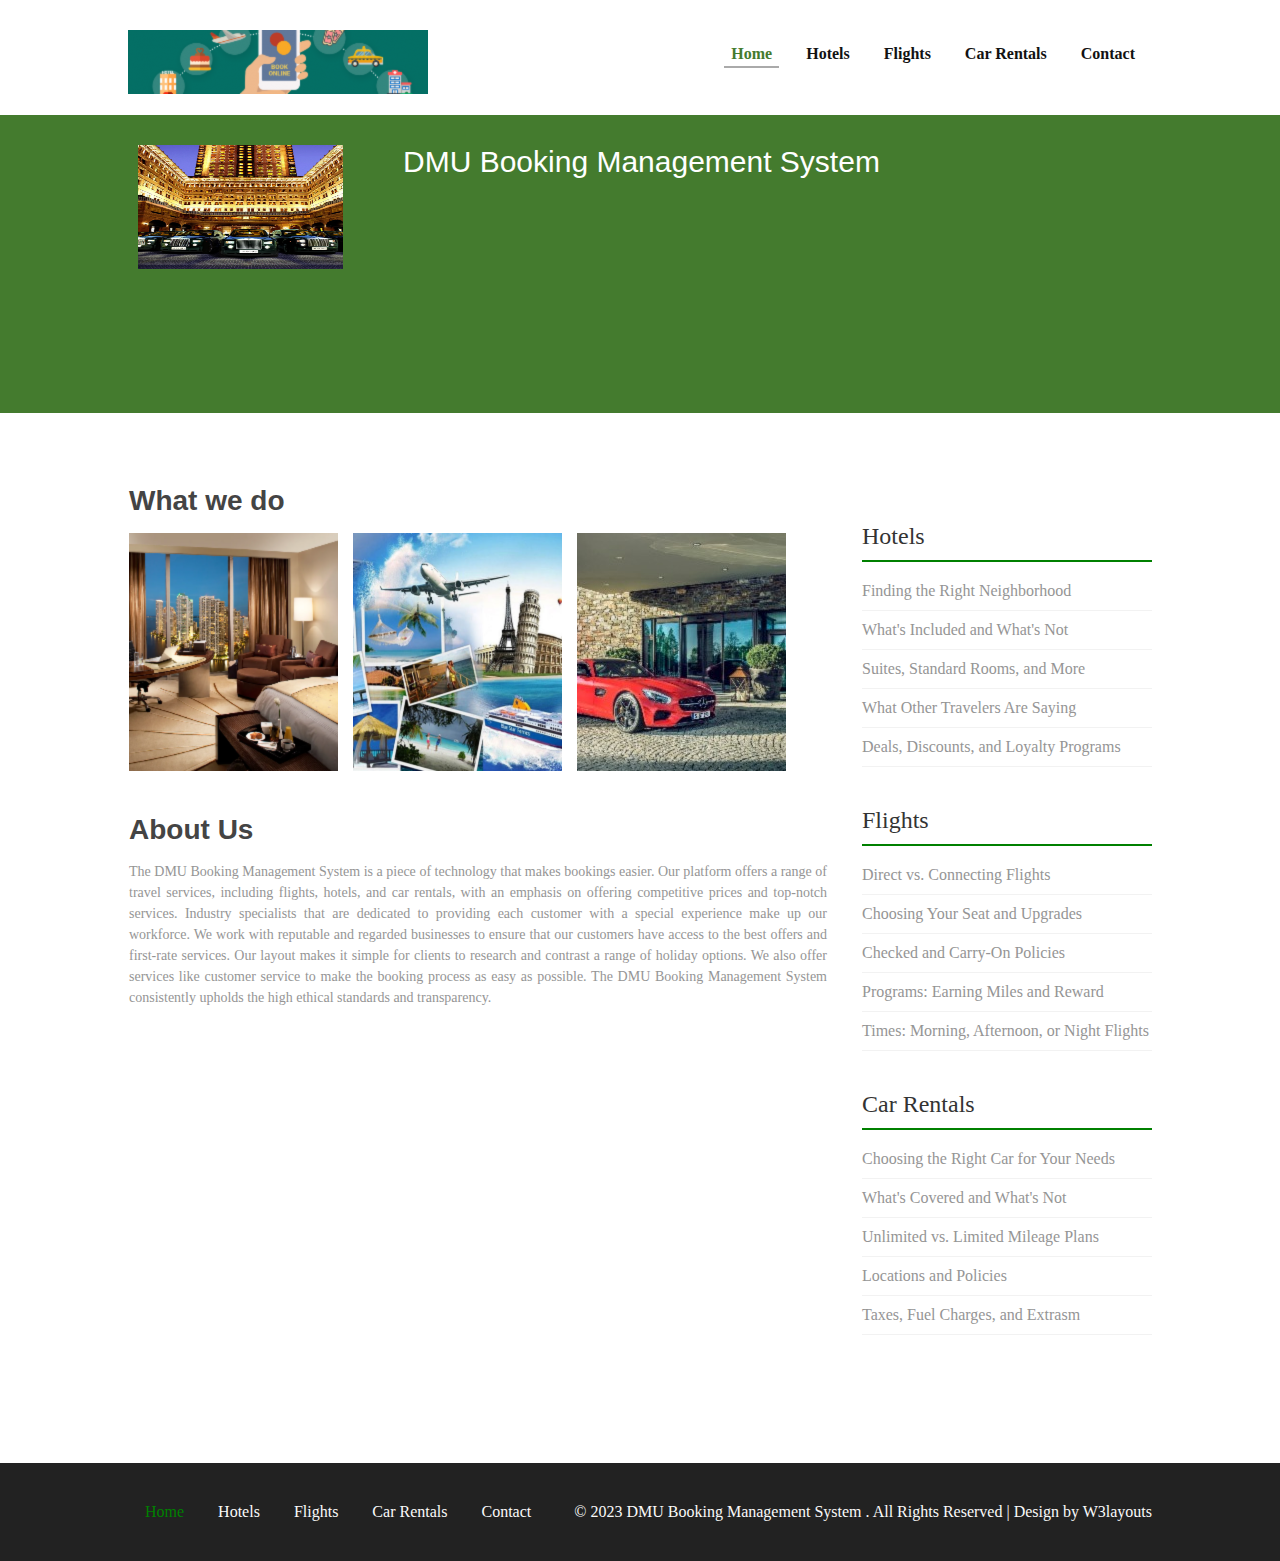
<file: DMUBMS/DMUBMSFrontOffice/index.html>
﻿<!--
Author: W3layouts
Author URL: http://w3layouts.com
License: Creative Commons Attribution 3.0 Unported
License URL: http://creativecommons.org/licenses/by/3.0/
-->
<!DOCTYPE HTML>
<html>
<head>
    <title>DMUBMS</title>
    <link rel="shortcut icon" href="DMUBMS50X50.jpg" type="image/x-icon">
    <meta http-equiv="Content-Type" content="text/html; charset=utf-8" />
    <link rel="stylesheet" href="css/style.css" type="text/css" media="all" />
</head>
<body>
    <div id="head">
        <div class="wrap">
            <div class="logo"><a href="index.html"><img src="images/logo.png" alt="" /></a></div>
            <div class="nav">
                <ul>
                    <li class="active"><a href="index.html">Home</a></li>
                    <li><a href="indexHotel.aspx">Hotels</a></li>
                    <li><a href="indexFlight.aspx">Flights</a></li>
                    <li><a href="IndexCar.aspx">Car Rentals</a></li>
                    <li><a href="contact.html">Contact</a></li>
                </ul>
            </div>
            <div class="clear"></div>
        </div>
    </div>
    <div id="header">
        <div class="wrap">
            <div class="sub-header">
                <img src="images/monitor.png" alt="" width="310" class="mac" />
                <div class="desp">
                    <h1>DMU Booking Management System</h1>
                </div>
                <div class="clear"></div>
            </div>
        </div>
    </div>
    <div id="main">
        <div class="wrap">
            <div class="content">
                <div id="article">
                    <h2>What we do</h2>
                    <div id="prev"><img src="images/corporate.png" alt="" /></div>
                    <div id="prev"><img src="images/corporate-2.png" alt="" /></div>
                    <div id="prev"><img src="images/corporate-3.png" alt="" /></div>
                    <div class="clear"></div>
                </div>
                <div id="article">
                    <h2>About Us</h2>
                    <p>
                        The DMU Booking Management System is a piece of technology that makes bookings easier. Our platform offers a range of travel services, including flights, hotels, and car rentals, with an emphasis on offering competitive prices and top-notch services. Industry specialists that are dedicated to providing each customer with a special experience make up our workforce. We work with reputable and regarded businesses to ensure that our customers have access to the best offers and first-rate services. Our layout makes it simple for clients to research and contrast a range of holiday options. We also offer services like customer service to make the booking process as easy as possible. The DMU Booking Management System consistently upholds the high ethical standards and transparency.</p>
                    <div class="clear"></div>
                </div>
            </div>
            <div class="sidebar">
                <div class="sub-sidebar">
                    <h2>Hotels</h2>
                    <ul class="sub-nav">
                        <li><a href="#">Finding the Right Neighborhood</a></li>
                        <li><a href="#">What's Included and What's Not</a></li>
                        <li><a href="#">Suites, Standard Rooms, and More</a></li>
                        <li><a href="#">What Other Travelers Are Saying</a></li>
                        <li><a href="#">Deals, Discounts, and Loyalty Programs</a></li>
                    </ul>
                </div>
                <div class="sub-sidebar">
                    <h2>Flights</h2>
                    <ul class="sub-nav">
                        <li><a href="#">Direct vs. Connecting Flights</a></li>
                        <li><a href="#">Choosing Your Seat and Upgrades</a></li>
                        <li><a href="#">Checked and Carry-On Policies</a></li>
                        <li><a href="#">Programs: Earning Miles and Reward</a></li>
                        <li><a href="#">Times: Morning, Afternoon, or Night Flights</a></li>
                    </ul>
                </div>
                <div class="sub-sidebar">
                    <h2>Car Rentals</h2>
                    <ul class="sub-nav">
                        <li><a href="#">Choosing the Right Car for Your Needs</a></li>
                        <li><a href="#">What's Covered and What's Not</a></li>
                        <li><a href="#">Unlimited vs. Limited Mileage Plans</a></li>
                        <li><a href="#">Locations and Policies</a></li>
                        <li><a href="#">Taxes, Fuel Charges, and Extrasm</a></li>
                    </ul>
                </div>

            </div>
        </div>
        <div class="clear"></div>
    </div>
    <div class="footer">
        <div class="wrap">
            <div id="fbr">
                <p>&copy; 2023 DMU Booking Management System . All Rights Reserved | Design by <a href="https://w3layouts.com/">W3layouts</a></p>
                <div class="ft-nav">
                    <ul>
                        <li class="active"><a href="index.html">Home</a></li>
                        <li><a href="indexHotel.aspx">Hotels</a></li>
                        <li><a href="indexFlight.aspx">Flights</a></li>
                        <li><a href="XXX.html">Car Rentals</a></li>
                        <li><a href="contact.html">Contact</a></li>
                    </ul>
                </div>
                <div class="clear"></div>
            </div>
        </div>
    </div>
</body>
</html>
</file>
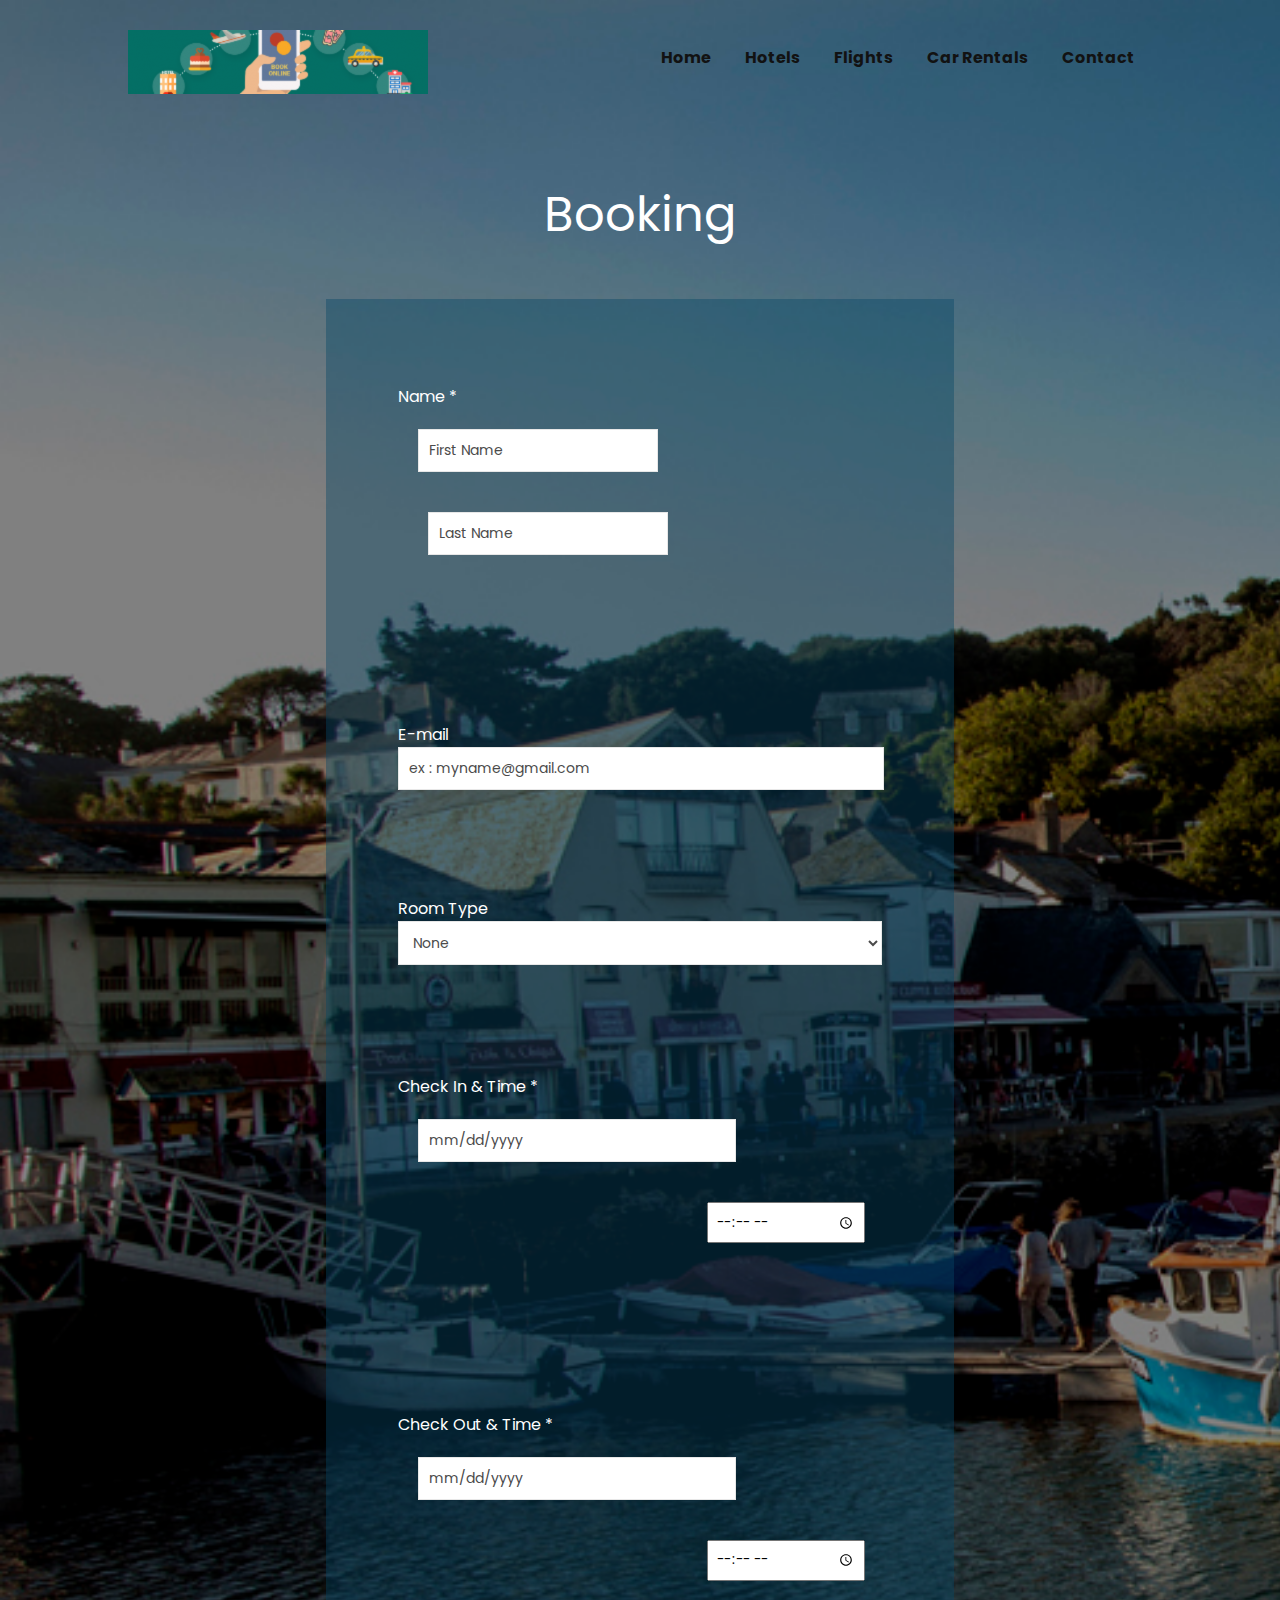
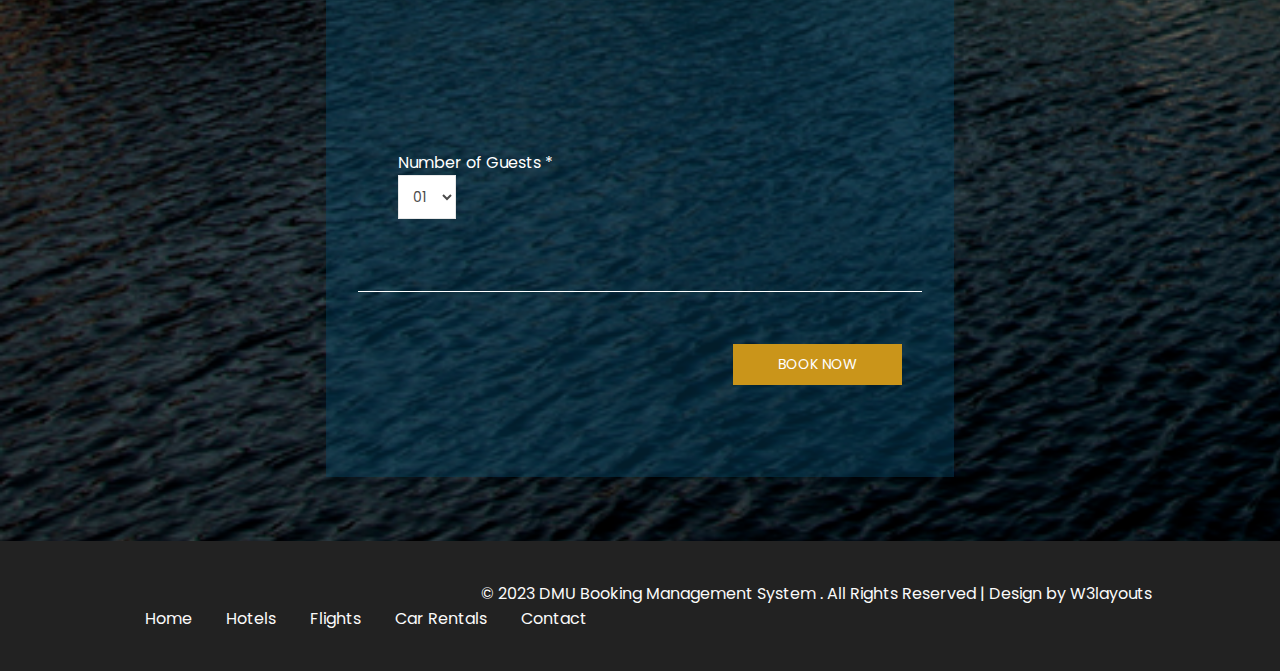
<file: DMUBMS/DMUBMSFrontOffice/BookingHotel.html>
﻿<!--
Author: W3layouts
Author URL: http://w3layouts.com
License: Creative Commons Attribution 3.0 Unported
License URL: http://creativecommons.org/licenses/by/3.0/
-->
<!DOCTYPE HTML>
<html>
<head>
    <title>DMUBMS</title>
    <meta http-equiv="Content-Type" content="text/html; charset=utf-8" />
    <link rel="stylesheet" href="css/style.css" type="text/css" media="all" />
    <!-- for-mobile-apps -->
    <meta name="viewport" content="width=device-width, initial-scale=1">
    <meta http-equiv="Content-Type" content="text/html; charset=utf-8" />
    <meta name="keywords" content="Classy Hotel Booking Widget Responsive web template, Bootstrap Web Templates, Flat Web Templates, Android Compatible web template,
Smartphone Compatible web template, free webdesigns for Nokia, Samsung, LG, SonyEricsson, Motorola web design" />
    <script type="application/x-javascript">
        addEventListener("load", function() { setTimeout(hideURLbar, 0); }, false);
               function hideURLbar(){ window.scrollTo(0,1); } </script>
    <!-- //for-mobile-apps -->
    <!-- js -->
    <script src="js/jquery-2.1.3.min.js" type="text/javascript"></script>
    <!-- //js -->
    <link href="css/style1.css" rel="stylesheet" type="text/css" media="all" />
    <link href='//fonts.googleapis.com/css?family=Poppins:400,300,500,600,700' rel='stylesheet' type='text/css'>
</head>
<body>
    <div id="head">
        <div class="wrap">
            <div class="logo"><a href="index.html"><img src="images/logo.png" alt="" /></a></div>
            <div class="nav">
                <ul>
                    <li><a href="index.html">Home</a></li>
                    <li><a href="XXX.html">Hotels</a></li>
                    <li><a href="XXX.html">Flights</a></li>
                    <li><a href="XXX.html">Car Rentals</a></li>
                    <li><a href="contact.html">Contact</a></li>
                </ul>
            </div>
            <div class="clear"></div>
        </div>
    </div>

    <div class="main">
        <h1 class="w3layouts_head">Booking</h1>
        <div class="w3layouts_main_grid">
            <form action="#" method="post" class="w3_form_post">
                <div class="w3_agileits_main_grid w3l_main_grid">
                    <div class="agileits_grid">
                        <h5>Name * </h5>
                        <div class="nam">
                            <input type="text" name="First name" placeholder="First Name" required="">
                        </div>
                        <div class="nam1">
                            <input type="text" name="Last name" placeholder="Last Name" required="">
                        </div>
                        <div class="clear"></div>
                    </div>
                </div>
                <div class="w3_agileits_main_grid w3l_main_grid">
                    <div class="agileits_grid">
                        <h5>E-mail </h5>
                        <input type="email" name="Email" placeholder="ex : myname@gmail.com" required="">
                    </div>
                </div>
                <div class="agileits_main_grid w3_agileits_main_grid">
                    <div class="wthree_grid">
                        <h5>Room Type</h5>
                        <select id="category" name="category" required="">
                            <option value="none">None</option>
                            <option value="category1">Single Room</option>
                            <option value="category2">Double Room</option>
                            <option value="category3">Suit Room</option>

                        </select>
                    </div>
                </div>
                <div class="agileits_w3layouts_main_grid w3ls_main_grid">
                    <div class="agileinfo_grid">
                        <h5>Check In & Time *</h5>

                        <div class="agileits_w3layouts_main_gridl">
                            <input class="date" id="datepicker" name="Text" type="text" value="mm/dd/yyyy" onfocus="this.value = '';" onblur="if (this.value == '') {this.value = '08/13/2016';}" required="">
                        </div>
                        <div class="agileits_w3layouts_main_gridr">
                            <input type="time" name="Time" placeholder=" " required="">
                        </div>
                        <div class="clear"> </div>
                    </div>
                </div>
                <div class="agileits_w3layouts_main_grid w3ls_main_grid">
                    <div class="agileinfo_grid">
                        <h5>Check Out & Time *</h5>

                        <div class="agileits_w3layouts_main_gridl">
                            <input class="date" id="datepicker1" name="Text" type="text" value="mm/dd/yyyy" onfocus="this.value = '';" onblur="if (this.value == '') {this.value = '08/13/2016';}" required="">
                        </div>
                        <div class="agileits_w3layouts_main_gridr">
                            <input type="time" name="Time" placeholder=" " required="">
                        </div>
                        <div class="clear"> </div>
                    </div>
                </div>
                <div class="agileinfo_main_grid">
                    <div class="agileits_w3layouts_grid">
                        <h5>Number of Guests *</h5>
                        <select id="category1" name="category1" required="">
                            <option value="category1">01</option>
                            <option value="category2">02</option>
                            <option value="category3">03</option>
                            <option value="category4">04</option>
                            <option value="category2">05</option>
                            <option value="category3">06</option>
                        </select>
                    </div>
                </div>



                <div class="w3_main_grid">

                    <div class="w3_main_grid_right">
                        <input type="submit" value="Book Now">
                    </div>
                    <div class="clear"> </div>
                </div>
            </form>
        </div>
        <!-- Calendar -->
        <link rel="stylesheet" href="css/jquery-ui.css" />
        <script src="js/jquery-ui.js"></script>
        <script>
            $(function () {
                $("#datepicker,#datepicker1").datepicker();
            });
        </script>
        <!-- //Calendar -->
    </div>
    <div class="footer">
        <div class="wrap">
            <div id="fbr">
                <p>&copy; 2023 DMU Booking Management System . All Rights Reserved | Design by <a href="https://w3layouts.com/">W3layouts</a></p>
                <div class="ft-nav">
                    <ul>
                        <li><a href="index.html">Home</a></li>
                        <li><a href="XXX.html">Hotels</a></li>
                        <li><a href="XXX.html">Flights</a></li>
                        <li><a href="XXX.html">Car Rentals</a></li>
                        <li><a href="contact.html">Contact</a></li>
                    </ul>
                </div>
                <div class="clear"></div>
            </div>
        </div>
    </div>
</body>
</html>
</file>
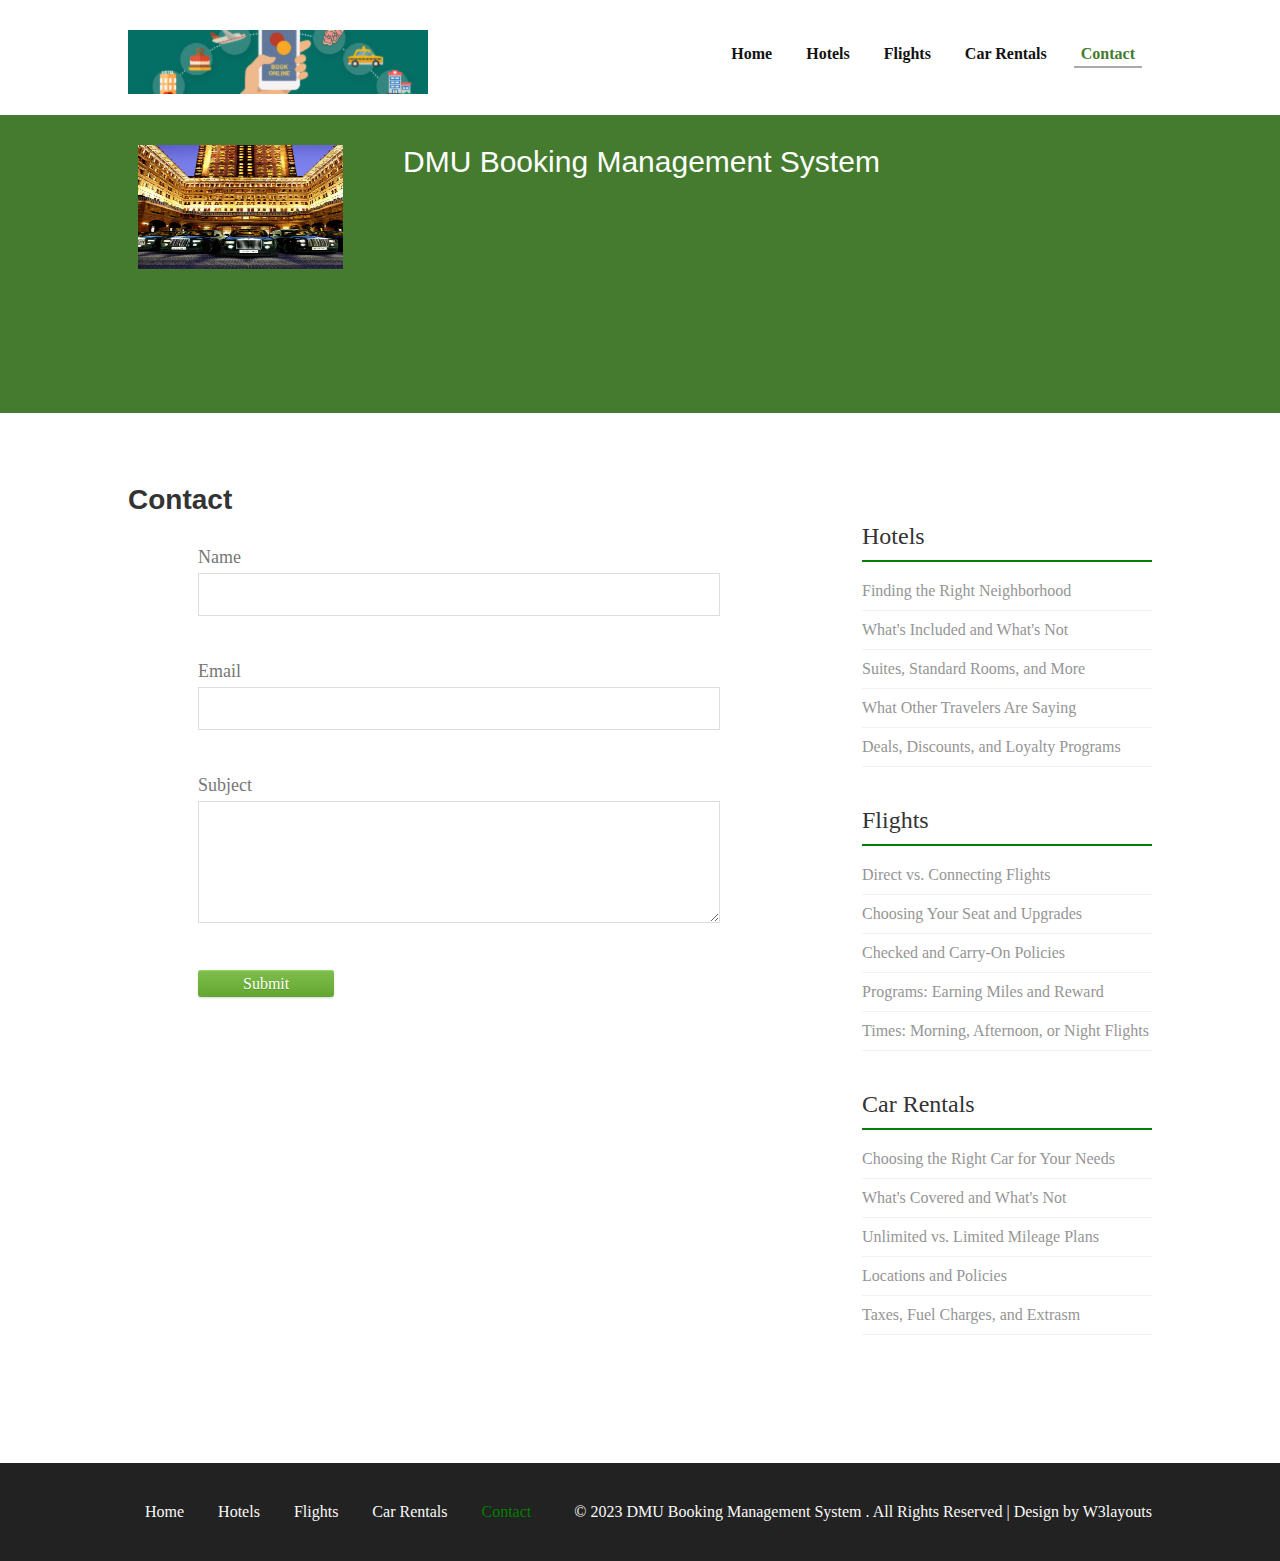
<file: DMUBMS/DMUBMSFrontOffice/contact.html>
﻿<!--
Author: W3layouts
Author URL: http://w3layouts.com
License: Creative Commons Attribution 3.0 Unported
License URL: http://creativecommons.org/licenses/by/3.0/
-->
<!DOCTYPE HTML>
<html>
<head>
    <title>DMUBMS</title>
    <link rel="shortcut icon" href="DMUBMS50X50.jpg" type="image/x-icon">
    <meta http-equiv="Content-Type" content="text/html; charset=utf-8" />
    <link rel="stylesheet" href="css/style.css" type="text/css" media="all" />
</head>
<body>
    <div id="head">
        <div class="wrap">
            <div class="logo"><a href="index.html"><img src="images/logo.png" alt="" /></a></div>
            <div class="nav">
                <ul>
                    <li><a href="index.html">Home</a></li>
                    <li><a href="indexHotel.aspx">Hotels</a></li>
                    <li><a href="indexFlight.aspx">Flights</a></li>
                    <li><a href="IndexCar.aspx">Car Rentals</a></li>
                    <li class="active"><a href="contact.html">Contact</a></li>
                </ul>
            </div>
            <div class="clear"></div>
        </div>
    </div>
    <div id="header">
        <div class="wrap">
            <div class="sub-header">
                <img src="images/monitor.png" alt="" width="310" class="mac" />
                <div class="desp">
                    <h1>DMU Booking Management System</h1>
                </div>
                <div class="clear"></div>
            </div>
        </div>
    </div>

    <div id="main">
        <div class="wrap">
            <div class="contact">
                <h3>Contact</h3>
                <form>
                    <div>
                        <span><label>Name</label></span>
                        <span><input type="text" value="" /></span>
                    </div>
                    <div>
                        <span><label>Email</label></span>
                        <span><input type="text" value="" /></span>
                    </div>
                    <div>
                        <span><label>Subject</label></span>
                        <span><textarea></textarea></span>
                    </div>
                    <div>
                        <span><a href="#" class="gradiant small green">Submit</a></span>

                    </div>
                </form>
            </div>
            <div class="sidebar">
                <div class="sub-sidebar">
                    <h2>Hotels</h2>
                    <ul class="sub-nav">
                        <li><a href="#">Finding the Right Neighborhood</a></li>
                        <li><a href="#">What's Included and What's Not</a></li>
                        <li><a href="#">Suites, Standard Rooms, and More</a></li>
                        <li><a href="#">What Other Travelers Are Saying</a></li>
                        <li><a href="#">Deals, Discounts, and Loyalty Programs</a></li>
                    </ul>
                </div>
                <div class="sub-sidebar">
                    <h2>Flights</h2>
                    <ul class="sub-nav">
                        <li><a href="#">Direct vs. Connecting Flights</a></li>
                        <li><a href="#">Choosing Your Seat and Upgrades</a></li>
                        <li><a href="#">Checked and Carry-On Policies</a></li>
                        <li><a href="#">Programs: Earning Miles and Reward</a></li>
                        <li><a href="#">Times: Morning, Afternoon, or Night Flights</a></li>
                    </ul>
                </div>
                <div class="sub-sidebar">
                    <h2>Car Rentals</h2>
                    <ul class="sub-nav">
                        <li><a href="#">Choosing the Right Car for Your Needs</a></li>
                        <li><a href="#">What's Covered and What's Not</a></li>
                        <li><a href="#">Unlimited vs. Limited Mileage Plans</a></li>
                        <li><a href="#">Locations and Policies</a></li>
                        <li><a href="#">Taxes, Fuel Charges, and Extrasm</a></li>
                    </ul>
                </div>

            </div>
        </div>
        <div class="clear"></div>
    </div>
    <div class="footer">
        <div class="wrap">
            <div id="fbr">
                <p>&copy; 2023 DMU Booking Management System . All Rights Reserved | Design by <a href="https://w3layouts.com/">W3layouts</a></p>
                <div class="ft-nav">
                    <ul>
                        <li><a href="index.html">Home</a></li>
                        <li><a href="indexHotel.aspx">Hotels</a></li>
                        <li><a href="indexFlight.aspx">Flights</a></li>
                        <li><a href="IndexCar.aspx">Car Rentals</a></li>
                        <li class="active"><a href="contact.html">Contact</a></li>
                    </ul>
                </div>
                <div class="clear"></div>
            </div>
        </div>
    </div>
</body>
</html>
</file>
<file: DMUBMS/DMUBMSFrontOffice/css/style.css>
﻿/*
Author: W3layouts
Author URL: http://w3layouts.com
License: Creative Commons Attribution 3.0 Unported
License URL: http://creativecommons.org/licenses/by/3.0/
*/
/* reset */
html, body, div, span, applet, object, iframe, h1, h2, h3, h4, h5, h6, p, blockquote, pre, a, abbr, acronym, address, big, cite, code, del, dfn, em, img, ins, kbd, q, s, samp, small, strike, strong, sub, sup, tt, var, b, u, i, dl, dt, dd, ol, nav ul, nav li, fieldset, form, label, legend, table, caption, tbody, tfoot, thead, tr, th, td, article, aside, canvas, details, embed, figure, figcaption, footer, header, hgroup, menu, nav, output, ruby, section, summary, time, mark, audio, video {
    margin: 0;
    padding: 0;
    border: 0;
    font-size: 100%;
    font: inherit;
    vertical-align: baseline;
}

article, aside, details, figcaption, figure, footer, header, hgroup, menu, nav, section {
    display: block;
}

ol, ul {
    list-style: none;
    margin: 0;
    padding: 0;
}

blockquote, q {
    quotes: none;
}

    blockquote:before, blockquote:after, q:before, q:after {
        content: '';
        content: none;
    }

table {
    border-collapse: collapse;
    border-spacing: 0;
}
/* start editing from here */
a {
    text-decoration: none;
}

.txt-rt {
    text-align: right;
}
/* text align right */
.txt-lt {
    text-align: left;
}
/* text align left */
.txt-center {
    text-align: center;
}
/* text align center */
.float-rt {
    float: right;
}
/* float right */
.float-lt {
    float: left;
}
/* float left */
.clear {
    clear: both;
}
/* clear float */

:
.pos-relative {
    position: relative;
}
/* Position Relative */
.pos-absolute {
    position: absolute;
}
/* Position Absolute */
.vertical-base {
    vertical-align: baseline;
}
/* vertical align baseline */
.vertical-top {
    vertical-align: top;
}
/* vertical align top */
.underline {
    padding-bottom: 5px;
    border-bottom: 1px solid #eee;
    margin: 0 0 20px 0;
}
/* Add 5px bottom padding and a underline */
nav.vertical ul li {
    display: block;
}
/* vertical menu */
nav.horizontal ul li {
    display: inline-block;
}
/* horizontal menu */
img {
    max-width: 100%;
    display: block;
}
/*end reset*/
body {
    color: #959595;
    font-family: trebuchet ms;
    text-align: justify;
}

.wrap {
    margin: 0 auto;
    width: 1024px;
}

#header {
    background: #447B2E;
    height: 298px;
}

#head {
    margin: 0 auto;
    width: 1024px;
}

.logo {
    width: 400px;
    height: 85px;
    float: left;
    margin: 30px 0 0 0;
}

    .logo h1 a {
        color: #121212;
        font: bold 32px/1.2em Arial, Helvetica, sans-serif;
    }

    .logo h2 {
        margin: 0;
        padding-left: 120px;
        color: #121212;
        font: .8em Arial, Helvetica, sans-serif;
    }

.nav {
    float: right;
    margin: 45px 0 0 0;
}

    .nav li {
        display: inline;
        float: left;
        padding: 0 10px;
    }

        .nav li a {
            padding: 4px 7px;
            color: #121212;
            font-weight: bold;
        }

            .nav li a:hover, .nav ul li.active a {
                color: #447B2E;
                ;
                border-bottom: 2px solid #aaa;
            }

.sub-header {
    margin: 0 auto;
    width: 1024px;
    padding: 30px 10px 0;
}

.mac {
    float: left;
    height: 124px;
    width: 205px;
}

.desp {
    float: left;
    width: 650px;
    text-align: left;
    padding: 0 0 0 60px;
    color: white;
}

    .desp h1 {
        font: normal 30px Arial, Helvetica, sans-serif;
    }

    .desp p {
        font: normal 14px Arial, Helvetica, sans-serif;
        line-height: 1.8em;
        padding: 10px 0 0 0;
    }

#main {
    padding: 70px 0 100px 0;
}

form {
    margin: 10px 0 0 50px;
}

    form div {
        padding: 20px;
    }

    form span {
        display: block;
    }

    form span {
        font-size: 18px;
        padding-bottom: 5px;
        color: #777;
    }

    form textarea,
    form input[type=submit],
    form input[type=text] {
        border: 1px solid #ddd;
        padding: 10px;
        width: 500px;
        outline: none;
        color: #777;
        font-size: 18px;
    }

    form input[type=submit] {
        background: #999;
        font-size: 16px;
        padding: 8px;
        width: 520px;
        color: #eee;
        border: none;
    }

        form input[type=submit]:hover {
            color: #fff;
            cursor: pointer;
            background: #888;
        }

    form textarea {
        height: 100px;
        font-size: 16px;
    }

.contact {
    width: 700px;
    float: left;
}

    .contact h3 {
        color: #333;
        font: bold 28px/1.2em Arial, Helvetic;
    }

.content {
    float: left;
    width: 700px;
    font-size: 20px;
    font-weight: normal;
    line-height: normal;
}

#article {
    border: 1px solid white;
    margin-bottom: 35px;
}

    #article h2 {
        color: #444;
        padding-bottom: 15px;
        font: bold 28px/1.2em Arial, Helvetic;
    }

    #article p {
        font-size: 14px;
        line-height: 1.5em;
    }

#prev {
    float: left;
    padding: 0 15px 5px 0;
}

    #prev img {
        width: 209px;
        height: 238px;
    }

.abt {
    margin-top: 15px;
}

    .abt p {
        margin: 12px 0;
    }

#data {
    float: left;
}

.sidebar {
    float: right;
    padding: 0 0 8px 0;
    margin: 0 0 20px 0;
    width: 290px;
}

.sub-sidebar {
    margin-top: 40px;
}

.sidebar h2 {
    font-size: 24px;
    font-weight: normal;
    color: #333;
    padding-bottom: 10px;
    border-bottom: 2px solid green;
}

.sub-nav {
    padding-top: 10px;
}

    .sub-nav li {
        padding: 10px 0;
        border-bottom: 1px solid #f2f2f2;
    }

        .sub-nav li a {
            color: #959595;
        }

            .sub-nav li a:hover {
                color: black;
            }

.footer {
    background: #222;
    padding: 40px;
}

#fbr {
    color: #FAFAFA;
}

    #fbr p {
        float: right;
    }

        #fbr p a {
            color: #FAFAFA
        }

            #fbr p a:hover {
                border-bottom: 1px solid green;
            }

.ft-nav {
    float: left;
}

    .ft-nav li {
        display: inline;
        float: left;
        padding: 0 10px;
    }

        .ft-nav li a {
            padding: 4px 7px;
            color: #FAFAFA;
        }

            .ft-nav li a:hover,
            .ft-nav ul li.active a {
                color: green;
            }
/*  Green */
.gradiant.green {
    background: #7fbf4d;
    background: -webkit-gradient(linear, left top, left bottom, from(#7fbf4d), to(#63a62f));
    background: -moz-linear-gradient(top, #7fbf4d, #63a62f);
    border-color: #63a62f;
    color: #fff;
    text-shadow: 0 1px 0 #53961e;
    -webkit-box-shadow: 0 1px 2px #d6d6d6, inset 0 1px 0 #96d865;
    -moz-box-shadow: 0 1px 2px #d6d6d6, inset 0 1px 0 #96d865;
    box-shadow: 0 1px 2px #d6d6d6, inset 0 1px 0 #96d865;
}

    .gradiant.green:hover,
    .gradiant.green:focus {
        background: #76b347;
        background: -webkit-gradient(linear, left top, left bottom, from(#86c755), to(#5ea12a));
        background: -moz-linear-gradient(top, #86c755, #5ea12a);
        border-color: #53961e;
        -webkit-box-shadow: 0 0 1px #d6d6d6, inset 0 1px 0 #96d865;
        -moz-box-shadow: 0 0 1px #d6d6d6, inset 0 1px 0 #96d865;
        box-shadow: 0 0 1px #d6d6d6, inset 0 1px 0 #96d865;
    }

    .gradiant.green:active {
        background: #7fbf4d;
        border-color: #53961e;
        -webkit-box-shadow: 0 1px 0 #fff, inset 0 0 5px #53961e;
        -moz-box-shadow: 0 1px 0 #fff, inset 0 0 5px #53961e;
        box-shadow: 0 1px 0 #fff, inset 0 0 5px #53961e;
    }

.gradiant.small {
    padding: 5px 45px;
    font-size: 16px;
    font-weight: normal;
    -webkit-border-radius: 3px;
    -moz-border-radius: 3px;
    border-radius: 3px;
}

/*-- Responsive Design --*/
@media (max-width:1080px) {
    .wrap {
        width: 90%;
    }

    #head {
        width: 100%;
    }

    .mac {
        float: left;
        height: auto;
        width: 26%;
    }

    .desp {
        width: 67%;
    }

    .content {
        width: 65%;
    }

    .sidebar {
        width: 30%;
    }

    .sub-header {
        width: auto;
    }

    .footer {
        padding: 30px 0 70px;
    }

    #fbr {
        position: relative;
    }

        #fbr p {
            float: none;
            position: absolute;
            width: 100%;
            text-align: center;
            bottom: -30px;
        }

    .ft-nav {
        float: none;
        text-align: center;
        padding-bottom: 7px;
    }

        .ft-nav li {
            float: none;
        }

    #main {
        padding: 40px 0;
    }

    .contact {
        width: 65%;
    }

    form {
        margin: 10px 0 0 0px;
    }

        form div {
            padding: 20px 0 0;
        }

        form textarea, form input[type=submit], form input[type=text] {
            width: 96.5%;
        }
}

@media (max-width: 991px) {
    .desp {
        width: 65%;
    }
}

@media (max-width: 900px) {
    .logo {
        width: 270px;
        height: 80px;
    }

    .mac {
        margin: 15px auto 0;
    }

    #article {
        margin-bottom: 20px;
    }

    .sub-sidebar {
        margin-top: 0px;
        margin-bottom: 25px;
    }
}

@media (max-width: 800px) {
    .logo {
        width: 240px;
        height: 75px;
    }

    .desp {
        width: 74%;
        box-sizing: border-box;
        padding: 0 0 0 20px;
    }

    .mac {
        margin: 30px auto 0;
    }
}

@media (max-width:768px) {
    .nav li {
        padding: 0 5px;
    }

    .logo {
        width: 230px;
        height: 70px;
        margin: 25px 0 0 0;
    }

    .nav {
        margin: 38px 0 0 0;
    }

    #header {
        height: auto;
    }

    .sub-header {
        padding: 30px 0;
    }

    .mac {
        margin: 35px auto 0;
    }

    #article h2 {
        font-size: 25px;
        font-weight: normal;
    }

    .sidebar h2 {
        font-size: 22px;
    }

    @media (max-width:736px) {
        .contact h3 {
            font-size: 25px;
            font-weight: normal;
        }

        form textarea, form input[type=submit], form input[type=text] {
            font-size: 15px;
        }

        .sub-sidebar:nth-child(3) {
            margin-bottom: 0;
        }

        #main {
            padding: 25px 0;
        }
    }

    @media (max-width: 667px) {
        .nav li {
            padding: 0 0px;
        }

        .logo {
            width: 210px;
            height: 65px;
        }

        .desp h1 {
            font-size: 25px;
        }

        form textarea, form input[type=submit], form input[type=text] {
            font-size: 14px;
        }

        form div {
            padding: 10px 0 0;
        }
    }

    @media (max-width: 640px) {
        .logo {
            width: 200px;
        }
    }

    @media (max-width: 600px) {
        .logo {
            width: 170px;
        }

        .mac {
            margin: 0px auto;
            float: none;
            width: 40%;
        }

        .desp {
            width: 100%;
            padding: 25px 10px 0px;
            text-align: center;
        }

        .content {
            width: 100%;
            float: none;
        }

        .sidebar {
            width: 100%;
            float: none;
            text-align: center;
        }

        .contact {
            width: 100%;
            float: none;
            padding-bottom: 30px;
        }

        form textarea, form input[type=submit], form input[type=text] {
            width: 96%;
        }
    }

    @media (max-width:568px) {
        .nav li a {
            font-size: 14px;
            font-weight: normal;
        }

        .mac {
            width: 60%;
        }

        #article h2 {
            font-size: 22px;
        }

        .contact h3 {
            font-size: 22px;
        }

        .desp h1 {
            font-size: 23px;
        }

        form textarea, form input[type=submit], form input[type=text] {
            width: 95.5%;
        }
    }

    @media (max-width:480px) {
        .logo {
            width: 170px;
            float: none;
            margin: 20px auto 0;
            height: auto;
        }

        .nav li {
            float: none;
        }

        .nav {
            margin: 15px 0 20px;
            text-align: center;
            float: none;
        }

        .ft-nav li {
            padding: 0 5px;
        }

            .ft-nav li a {
                font-size: 14px;
            }

        .footer {
            padding: 30px 0 80px;
        }

        #fbr p {
            bottom: -55px;
            font-size: 14px;
            line-height: 25px;
        }

        .sub-nav li {
            padding: 7px 0;
        }

            .sub-nav li a {
                font-size: 14px;
            }

        form textarea, form input[type=submit], form input[type=text] {
            width: 94.5%;
        }

        form span {
            font-size: 14px;
        }
    }

    @media (max-width: 414px) {
        .desp h1 {
            font-size: 22px;
        }

        .ft-nav li {
            padding: 0 3px;
        }

        .sidebar {
            padding: 0;
            margin: 0 0 10px 0;
        }

        #article {
            margin-bottom: 10px;
        }
    }

    @media (max-width: 384px) {
        .mac {
            width: 70%;
        }

        #prev {
            float: none;
            padding: 0 0px 10px;
        }

            #prev img {
                width: 100%;
                height: auto;
            }

        .contact h3 {
            font-size: 21px;
        }

        form {
            margin: 0px 0 0 0px;
        }

        .ft-nav li {
            padding: 0 0px;
        }
    }

    @media (max-width: 375px) {
        .desp h1 {
            font-size: 21px;
        }

        #article h2, .sidebar h2 {
            font-size: 20px;
        }
    }

    @media (max-width:320px) {
        .nav li a {
            padding: 4px 4px;
            font-size: 13px;
        }

        .mac {
            width: 95%;
        }

        .sub-header {
            padding: 20px 0;
        }

        .desp p {
            font-size: 13px;
        }

        #article h2, .sidebar h2 {
            font-size: 19px;
            text-align: center;
        }

        #article p {
            font-size: 13px;
        }

        .sub-nav li a {
            font-size: 13px;
        }

        .sub-nav li {
            padding: 5px 0;
        }

        .ft-nav li a {
            font-size: 13px;
            padding: 4px;
        }

        #fbr p {
            font-size: 13px;
        }

        #main {
            padding: 20px 0;
        }

        .contact h3 {
            font-size: 19px;
        }

        form textarea, form input[type=submit], form input[type=text] {
            font-size: 13px;
            width: 92%;
        }

        .gradiant.small {
            font-size: 14px;
        }
    }
</file>
<file: DMUBMS/DMUBMSFrontOffice/css/style1.css>
﻿/*--
Author: W3layouts
Author URL: http://w3layouts.com
License: Creative Commons Attribution 3.0 Unported
License URL: http://creativecommons.org/licenses/by/3.0/
--*/
/* reset */
html, body, div, span, applet, object, iframe, h1, h2, h3, h4, h5, h6, p, blockquote, pre, a, abbr, acronym, address, big, cite, code, del, dfn, em, img, ins, kbd, q, s, samp, small, strike, strong, sub, sup, tt, var, b, u, i, dl, dt, dd, ol, nav ul, nav li, fieldset, form, label, legend, table, caption, tbody, tfoot, thead, tr, th, td, article, aside, canvas, details, embed, figure, figcaption, footer, header, hgroup, menu, nav, output, ruby, section, summary, time, mark, audio, video {
    margin: 0;
    padding: 0;
    border: 0;
    font-size: 100%;
    font: inherit;
    vertical-align: baseline;
}

article, aside, details, figcaption, figure, footer, header, hgroup, menu, nav, section {
    display: block;
}

ol, ul {
    list-style: none;
    margin: 0px;
    padding: 0px;
}

blockquote, q {
    quotes: none;
}

    blockquote:before, blockquote:after, q:before, q:after {
        content: '';
        content: none;
    }

table {
    border-collapse: collapse;
    border-spacing: 0;
}
/* start editing from here */
a {
    text-decoration: none;
}

.txt-rt {
    text-align: right;
}
/* text align right */
.txt-lt {
    text-align: left;
}
/* text align left */
.txt-center {
    text-align: center;
}
/* text align center */
.float-rt {
    float: right;
}
/* float right */
.float-lt {
    float: left;
}
/* float left */
.clear {
    clear: both;
}
/* clear float */
.pos-relative {
    position: relative;
}
/* Position Relative */
.pos-absolute {
    position: absolute;
}
/* Position Absolute */
.vertical-base {
    vertical-align: baseline;
}
/* vertical align baseline */
.vertical-top {
    vertical-align: top;
}
/* vertical align top */
nav.vertical ul li {
    display: block;
}
/* vertical menu */
nav.horizontal ul li {
    display: inline-block;
}
/* horizontal menu */
img {
    max-width: 100%;
}
/*end reset*/
html, body {
    font-size: 100%;
    background: url(../images/2.jpg) no-repeat 0px 0px;
    background-size: cover;
    -webkit-background-size: cover;
    -moz-background-size: cover;
    -o-background-size: cover;
    -ms-background-size: cover;
    font-family: 'Poppins', sans-serif;
}

h1, h2, h3, h4, h5, h6, input, p, a, select {
    font-family: 'Poppins', sans-serif;
    margin: 0;
}

ul, label {
    margin: 0;
    padding: 0;
}

body a:hover, body a {
    text-decoration: none;
}
/*-- main --*/
.agileits_copyright {
    text-align: center;
}

    .agileits_copyright p {
        font-size: 14px;
        color: #fff;
        margin: 3em 0 0;
        line-height: 1.8em;
        padding: 0 1em;
        text-transform: capitalize;
    }

        .agileits_copyright p a {
            color: #fff;
            text-decoration: underline;
        }

            .agileits_copyright p a:hover {
                color: #0fab0d;
            }

        input[type="submit"], .agileits_copyright p a, input[type="reset"], .w3_main_grid_left a {
            transition: .5s ease-in;
            -webkit-transition: .5s ease-in;
            -moz-transition: .5s ease-in;
            -o-transition: .5s ease-in;
            -ms-transition: .5s ease-in;
        }

.main {
    padding: 4em 0;
}

    .main h1 {
        text-align: center;
        color: #fff;
        font-size: 3em;
        margin-bottom: 1em;
    }

.w3layouts_main_grid {
    width: 35%;
    padding: 2em;
    margin: 0 auto;
    background: rgba(5, 71, 103, 0.41);
}

.w3layouts_main_grid {
    padding: 2em;
    display: block;
}

    .w3layouts_main_grid h5 {
        color: #FFFFFF;
        font-size: 16px;
        font-style: normal;
        margin: .8em 0 0;
    }

    .w3layouts_main_grid input[type="text"] {
        outline: none;
        width: 92%;
        background: #fff;
        color: #4B4B4B;
        padding: 10px;
        font-size: 14px;
        border: 1px solid #E7E7E7;
    }

    .w3layouts_main_grid input[type="email"] {
        outline: none;
        width: 96%;
        background: #fff;
        color: #4B4B4B;
        padding: 10px;
        font-size: 14px;
        border: 1px solid #E7E7E7;
    }

#category {
    outline: none;
    width: 100%;
    background: #fff;
    color: #4B4B4B;
    padding: 10px;
    font-size: 14px;
    border: 1px solid #E7E7E7;
}

#category1 {
    outline: none;
    width: 12%;
    background: #fff;
    color: #4B4B4B;
    padding: 10px;
    font-size: 14px;
    border: 1px solid #E7E7E7;
}

::-webkit-input-placeholder {
    color: #4B4B4B !important;
}

.agileits_w3layouts_main_gridl {
    float: left;
    width: 68%;
}

    .agileits_w3layouts_main_gridl input[type="text"], .agileits_w3layouts_main_gridr input[type="time"] {
        width: 90% !important;
    }

.agileits_w3layouts_main_gridr input[type="time"] {
    padding: 7.5px !important;
}

.agileits_w3layouts_main_gridr {
    float: right;
    width: 32%;
}

.w3_main_grid {
    margin: 2em 0 0;
    padding: 2em 0 0;
    border-top: 1px solid #fff;
}

.w3_main_grid_left {
    float: left;
    margin: 0.5em 0 0;
}

    .w3_main_grid_left a {
        font-size: 1em;
        color: #FFFFFF;
        text-transform: capitalize;
    }

        .w3_main_grid_left a:hover {
            color: #FF0F75;
        }

.w3_main_grid_right {
    float: right;
    width: 30%;
}

    .w3_main_grid_right input[type="submit"] {
        outline: none;
        padding: 10px 0;
        width: 100%;
        text-transform: uppercase;
        font-size: 14px;
        color: #fff;
        background: #ca951a;
        border: none;
        cursor: pointer;
    }

        .w3_main_grid_right input[type="submit"]:hover {
            color: #0fab0d;
            background: #fff;
        }

.nam1 {
    float: left;
    width: 49%;
    margin-left: 2%;
}

.nam {
    float: left;
    width: 49%;
}

.agileits_grid {
    margin-bottom: 14px;
}

.agileits_w3layouts_main_grid.w3ls_main_grid {
    margin-bottom: 16px;
}

.agileits_main_grid.w3_agileits_main_grid {
    margin-bottom: 16px;
}
/*-- start-responsive-design --*/
@media (max-width:1440px) {
    .w3layouts_main_grid {
        width: 39%;
    }
}

@media (max-width: 1366px) {
    .w3layouts_main_grid {
        width: 41%;
    }
}

@media (max-width: 1280px) {
    .w3layouts_main_grid {
        width: 44%;
    }
}

@media (max-width: 1080px) {
    .main h1 {
        font-size: 2.7em;
    }
    /*-- w3layouts --*/
    .w3layouts_main_grid {
        width: 52%;
    }
}

@media (max-width: 1024px) {
    .w3layouts_main_grid {
        width: 55%;
    }
}

@media (max-width: 991px) {
    .w3layouts_main_grid {
        width: 57%;
    }
}

@media (max-width: 800px) {
    .main h1 {
        font-size: 2.5em;
    }

    .main {
        padding: 3em 0;
    }

    .w3layouts_main_grid {
        width: 71%;
    }
}

@media (max-width: 768px) {
    .w3layouts_main_grid input[type="text"] {
        width: 91%;
    }
}

@media (max-width: 736px) {
    .main h1 {
        margin-bottom: 0.8em;
    }
}

@media (max-width: 667px) {
    .w3layouts_main_grid input[type="text"] {
        width: 90%;
    }

    .w3layouts_main_grid span label i {
        right: 8%;
    }

    .main h1 {
        font-size: 2.3em;
    }

    .agileits_w3layouts_main_gridr input[type="time"] {
        padding: 9px 7.5px !important;
    }

    .w3layouts_main_grid input[type="email"] {
        width: 95%;
    }

    #category1 {
        width: 18%;
    }
}

@media (max-width: 640px) {
    .ui-datepicker {
        width: 40.4%;
    }

    #category1 {
        width: 21%;
    }
}

@media (max-width: 600px) {
    .w3layouts_main_grid span label {
        float: none;
        width: 100%;
        margin: 0 0 1em;
        display: block;
    }

    .w3layouts_main_grid input[type="text"] {
        width: 89%;
    }

    .w3_main_grid_right {
        width: 40%;
    }

    .w3layouts_main_grid input[type="email"] {
        width: 94%;
    }
}

@media (max-width:568px) {
    .main h1 {
        font-size: 2em;
    }

    .main {
        padding: 2em 0;
        /*-- w3layouts --*/
    }

    .w3layouts_main_grid input[type="text"] {
        width: 88%;
    }
}

@media (max-width:480px) {
    .agileits_w3layouts_main_gridr input[type="time"] {
        width: 95% !important;
    }
}

@media (max-width:414px) {
    .w3layouts_main_grid {
        padding: 1.5em;
    }

    .w3layouts_main_grid {
        width: 75%;
    }

    .agileits_w3layouts_main_gridl input[type="text"], .agileits_w3layouts_main_gridr input[type="time"] {
        width: 92% !important;
    }

    .agileits_w3layouts_main_gridr input[type="time"] {
        width: 94% !important;
    }

    .w3_main_grid_left {
        float: none;
        text-align: center;
        margin: 0 0 1em;
    }

    .w3_main_grid_right {
        width: 50%;
        float: none;
        /*-- agileits --*/
        margin: 0 auto;
    }

    .w3layouts_main_grid span label i {
        right: 65%;
    }

    .nam {
        float: none;
        width: 100%;
        margin-bottom: 14px;
    }

    .nam1 {
        float: none;
        width: 100%;
        margin-left: 0%;
    }

    .w3layouts_main_grid input[type="text"] {
        width: 92%;
    }

    .w3layouts_main_grid input[type="email"] {
        width: 92%;
    }

    .agileits_w3layouts_main_gridr {
        float: none;
        width: 100%;
    }

    .agileits_w3layouts_main_gridl {
        float: none;
        width: 100%;
    }

    .agileits_w3layouts_main_gridr {
        float: none;
        width: 99%;
        margin-top: 14px;
    }
}

@media (max-width:384px) {

    .agileits_w3layouts_main_gridr input[type="time"] {
        width: 93.8% !important;
    }

    .w3_main_grid_right input[type="submit"] {
        padding: 7px 0;
    }
}

@media (max-width: 375px) {

    .agileits_w3layouts_main_gridr input[type="time"] {
        width: 93.5% !important;
    }
}

@media (max-width: 320px) {
    .main h1 {
        font-size: 1.7em;
        margin-bottom: 0.5em;
    }

    .w3layouts_main_grid {
        padding: 1em;
    }

    .agileits_w3layouts_main_gridr input[type="time"] {
        width: 94.5% !important;
    }

    .w3_main_grid {
        margin: 1em 0 0;
        padding: 1em 0 0;
    }

    .w3_main_grid_left a {
        font-size: 14px;
    }

    .w3_main_grid_right {
        width: 100%;
    }

    .agileits_copyright p {
        font-size: 13px;
        margin: 2em 0 0;
    }

    .w3layouts_main_grid h5 {
        font-size: 14px;
    }

    .w3layouts_main_grid input[type="text"] {
        width: 90%;
    }

    .w3layouts_main_grid input[type="email"] {
        width: 90%;
    }

    .w3layouts_main_grid input[type="text"], .w3layouts_main_grid input[type="email"], #category {
        padding: 6px 10px;
    }

    #category1 {
        width: 39%;
        padding: 6px 10px;
    }

    .agileits_w3layouts_main_gridr input[type="time"] {
        padding: 6px 8.5px !important;
    }
}
</file>
